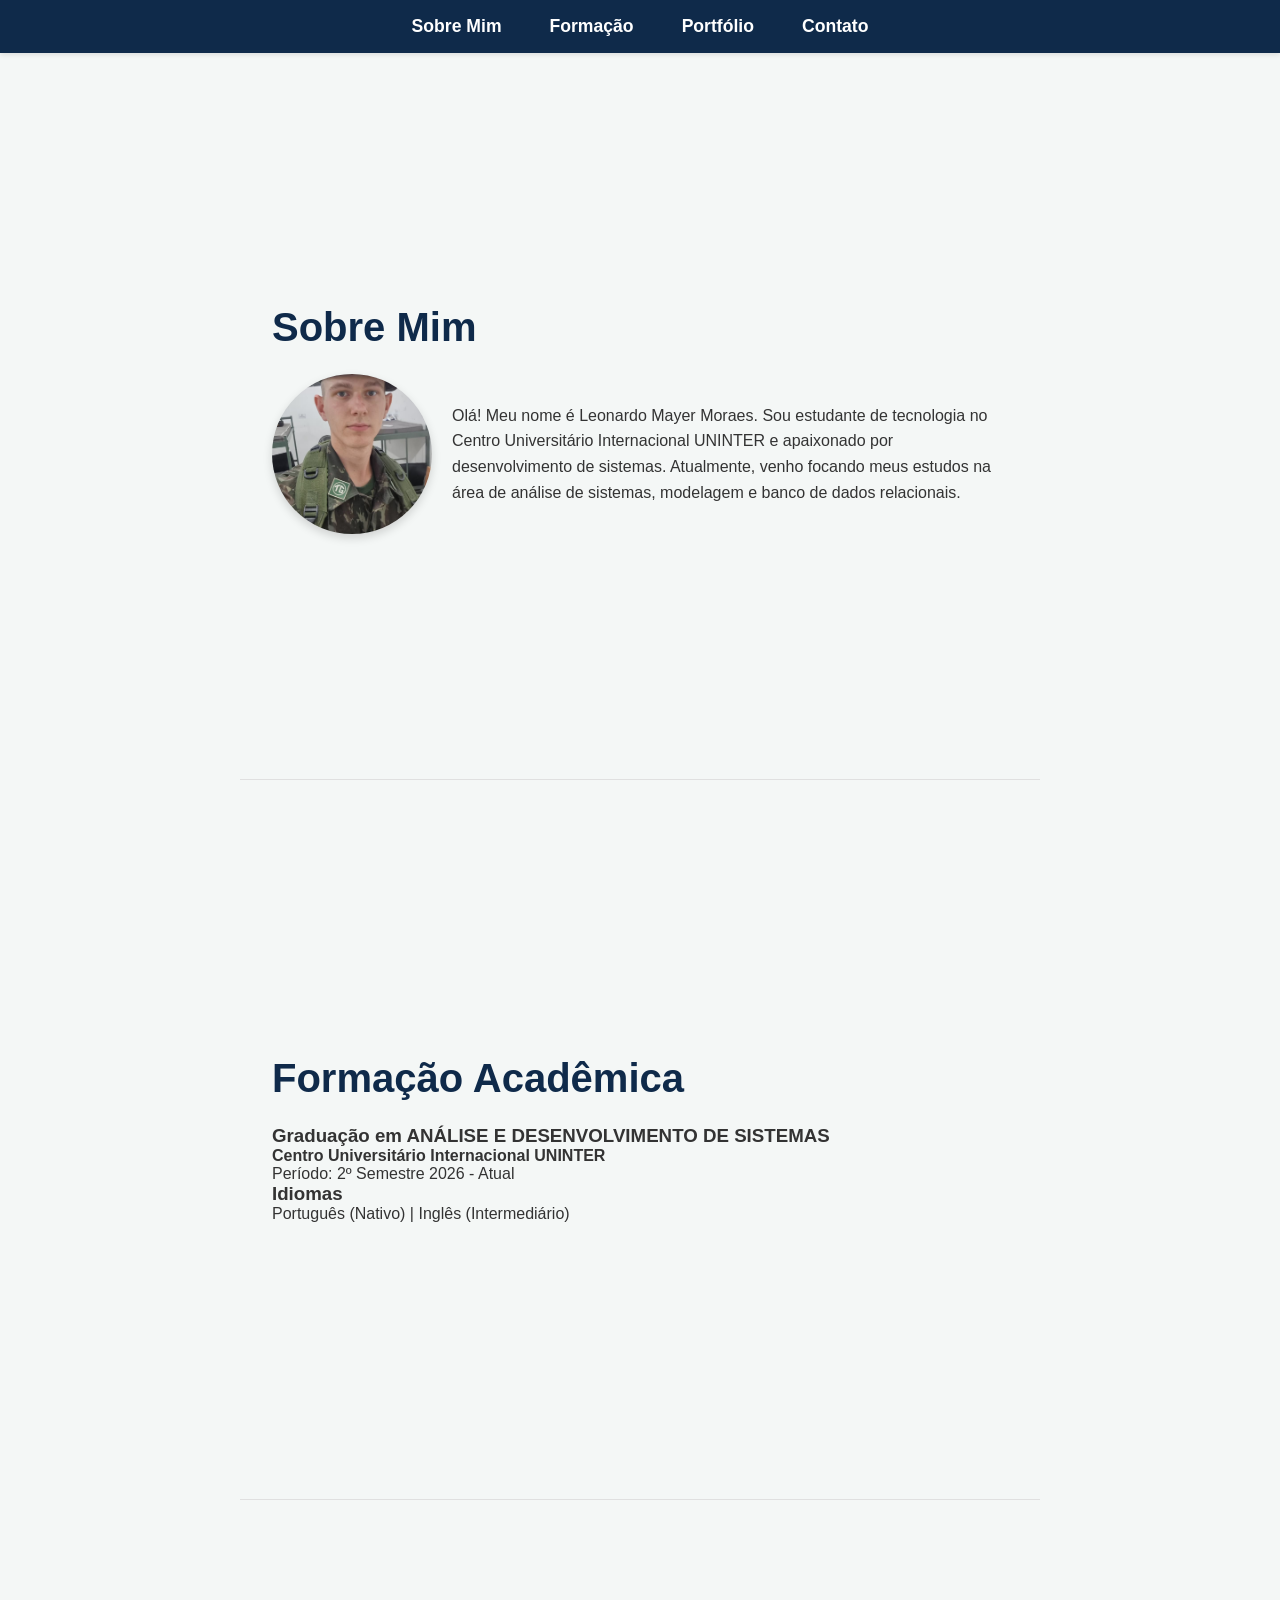
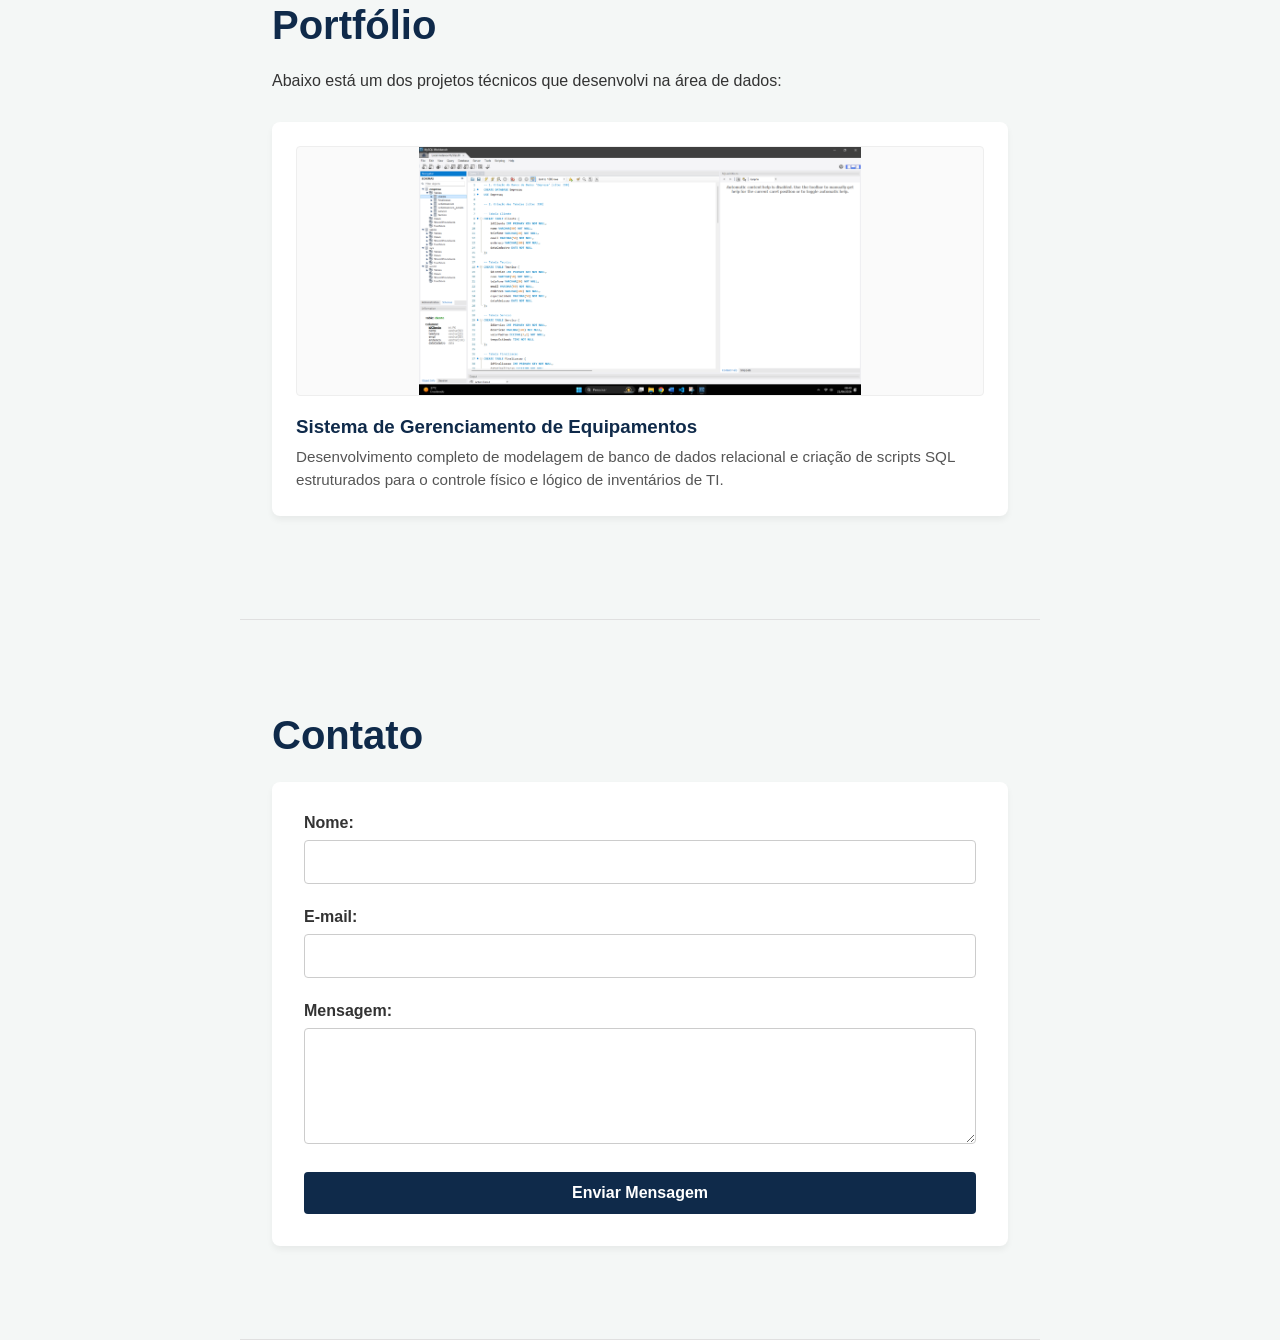
<file: index.html>
<!DOCTYPE html>
<html lang="pt-BR">
<head>
    <meta charset="UTF-8">
    <meta name="viewport" content="width=device-width, initial-scale=1.0">
    <title>Meu Portfólio Pessoal</title>
    <link rel="stylesheet" href="estilo.css">
</head>
<body>

    <header class="navbar">
        <nav>
            <ul class="nav-links">
                <li><a href="#sobre-mim">Sobre Mim</a></li>
                <li><a href="#formacao">Formação</a></li>
                <li><a href="#portfolio">Portfólio</a></li>
                <li><a href="#contato">Contato</a></li>
            </ul>
        </nav>
    </header>

    <main class="content">
        <section id="sobre-mim" class="section">
    <h2>Sobre Mim</h2>
    <div class="bio-container" style="display: flex; align-items: center; gap: 20px; flex-wrap: wrap;">
        <img src="imagens/eu.1.jpeg" alt="Estudante sorrindo para a câmera com fundo neutro, apresentando postura confiante e amigável" style="width: 160px; height: 160px; border-radius: 50%; object-fit: cover; box-shadow: 0 4px 10px rgba(0,0,0,0.15);">
        
        <p style="flex: 1; min-width: 280px; line-height: 1.6;">
            Olá! Meu nome é Leonardo Mayer Moraes. Sou estudante de tecnologia no Centro Universitário Internacional UNINTER e apaixonado por desenvolvimento de sistemas. Atualmente, venho focando meus estudos na área de análise de sistemas, modelagem e banco de dados relacionais.
        </p>
    </div>
</section>

        <section id="formacao" class="section">
            <h2>Formação Acadêmica</h2>
            <div class="timeline">
                <div class="edu-item">
                    <h3>Graduação em ANÁLISE E DESENVOLVIMENTO DE SISTEMAS</h3>
                    <p><strong>Centro Universitário Internacional UNINTER</strong></p>
                    <p>Período: 2º Semestre 2026 - Atual</p>
                </div>
                <div class="edu-item">
                    <h3>Idiomas</h3>
                    <p>Português (Nativo) | Inglês (Intermediário)</p>
                </div>
            </div>
        </section>

        <section id="portfolio" class="section">
    <h2>Portfólio</h2>
    <p style="margin-bottom: 2rem;">Abaixo está um dos projetos técnicos que desenvolvi na área de dados:</p>
    
    <div class="projects-grid">
        <div class="project-card" style="background: white; padding: 1.5rem; border-radius: 8px; box-shadow: 0 4px 6px rgba(0,0,0,0.05);">
            <img src="imagens/bancodedados.png" alt="Diagrama de banco de dados relacional para sistema de gerenciamento de equipamentos com tabelas conectadas por chaves e descrição de entidades" style="width: 100%; max-height: 250px; object-fit: contain; background-color: #fafafa; border-radius: 4px; margin-bottom: 1rem; border: 1px solid #eee;">
            
            <h3 style="color: #0f2a4a; margin-bottom: 0.5rem;">Sistema de Gerenciamento de Equipamentos</h3>
            <p style="font-size: 0.95rem; color: #555; line-height: 1.5;">
                Desenvolvimento completo de modelagem de banco de dados relacional e criação de scripts SQL estruturados para o controle físico e lógico de inventários de TI.
            </p>
        </div>
    </div>
</section>

        <section id="contato" class="section">
            <h2>Contato</h2>
            <form id="contactForm" class="contact-form no-submit">
                <div class="form-group">
                    <label for="nome">Nome:</label>
                    <input type="text" id="nome" name="nome">
                </div>
                
                <div class="form-group">
                    <label for="email">E-mail:</label>
                    <input type="email" id="email" name="email">
                </div>
                
                <div class="form-group">
                    <label for="mensagem">Mensagem:</label>
                    <textarea id="mensagem" name="mensagem" rows="5"></textarea>
                </div>
                
                <button type="submit" class="btn-submit">Enviar Mensagem</button>
            </form>
            <div id="formFeedback" class="form-feedback hidden"></div>
        </section>
    </main>

    <script src="script.js"></script>
</body>
</html>
</file>
<file: estilo.css>
/* Configurações Globais */
* {
    margin: 0;
    padding: 0;
    box-sizing: border-box;
}

html {
    scroll-behavior: smooth; /* Rolagem suave ao clicar no menu */
    font-family: 'Segoe UI', Tahoma, Geneva, Verdana, sans-serif;
    background-color: #f4f7f6;
    color: #333;
}

/* Menu de Navegação Fixo */
.navbar {
    position: fixed;
    top: 0;
    width: 100%;
    background-color: #0f2a4a; /* Azul escuro elegante */
    padding: 1rem 2rem;
    box-shadow: 0 2px 5px rgba(0,0,0,0.1);
    z-index: 1000;
}

.nav-links {
    display: flex;
    justify-content: center;
    list-style: none;
}

.nav-links li {
    margin: 0 1.5rem;
}

.nav-links a {
    color: #ffffff;
    text-decoration: none;
    font-weight: 600;
    font-size: 1.1rem;
    transition: color 0.3s ease;
}

.nav-links a:hover {
    color: #ffcc00; /* Destaque em amarelo ao passar o mouse */
}

/* Espaçamento para o conteúdo não ficar embaixo do menu fixo */
.content {
    margin-top: 60px;
}

/* Estilização das Seções */
.section {
    padding: 5rem 2rem;
    min-height: 80vh;
    display: flex;
    flex-direction: column;
    justify-content: center;
    max-width: 800px;
    margin: 0 auto;
    border-bottom: 1px solid #e0e0e0;
}

.section h2 {
    font-size: 2.5rem;
    color: #0f2a4a;
    margin-bottom: 1.5rem;
    position: relative;
}

/* Formulário de Contato */
.contact-form {
    background-color: #ffffff;
    padding: 2rem;
    border-radius: 8px;
    box-shadow: 0 4px 6px rgba(0,0,0,0.05);
}

.form-group {
    margin-bottom: 1.5rem;
}

.form-group label {
    display: block;
    margin-bottom: 0.5rem;
    font-weight: 600;
}

.form-group input, .form-group textarea {
    width: 100%;
    padding: 0.75rem;
    border: 1px solid #ccc;
    border-radius: 4px;
    font-size: 1rem;
}

.btn-submit {
    background-color: #0f2a4a;
    color: white;
    padding: 0.75rem 1.5rem;
    border: none;
    border-radius: 4px;
    font-size: 1rem;
    cursor: pointer;
    font-weight: 600;
    width: 100%;
    transition: background-color 0.3s;
}

.btn-submit:hover {
    background-color: #163e6e;
}

/* Classes utilitárias para o JavaScript */
.hidden {
    display: none;
}

.form-feedback {
    margin-top: 1rem;
    padding: 1rem;
    border-radius: 4px;
    text-align: center;
    font-weight: 600;
}

.form-feedback.success {
    background-color: #d4edda;
    color: #155724;
    border: 1px solid #c3e6cb;
}

.form-feedback.error {
    background-color: #f8d7da;
    color: #721c24;
    border: 1px solid #f5c6cb;
}
</file>
